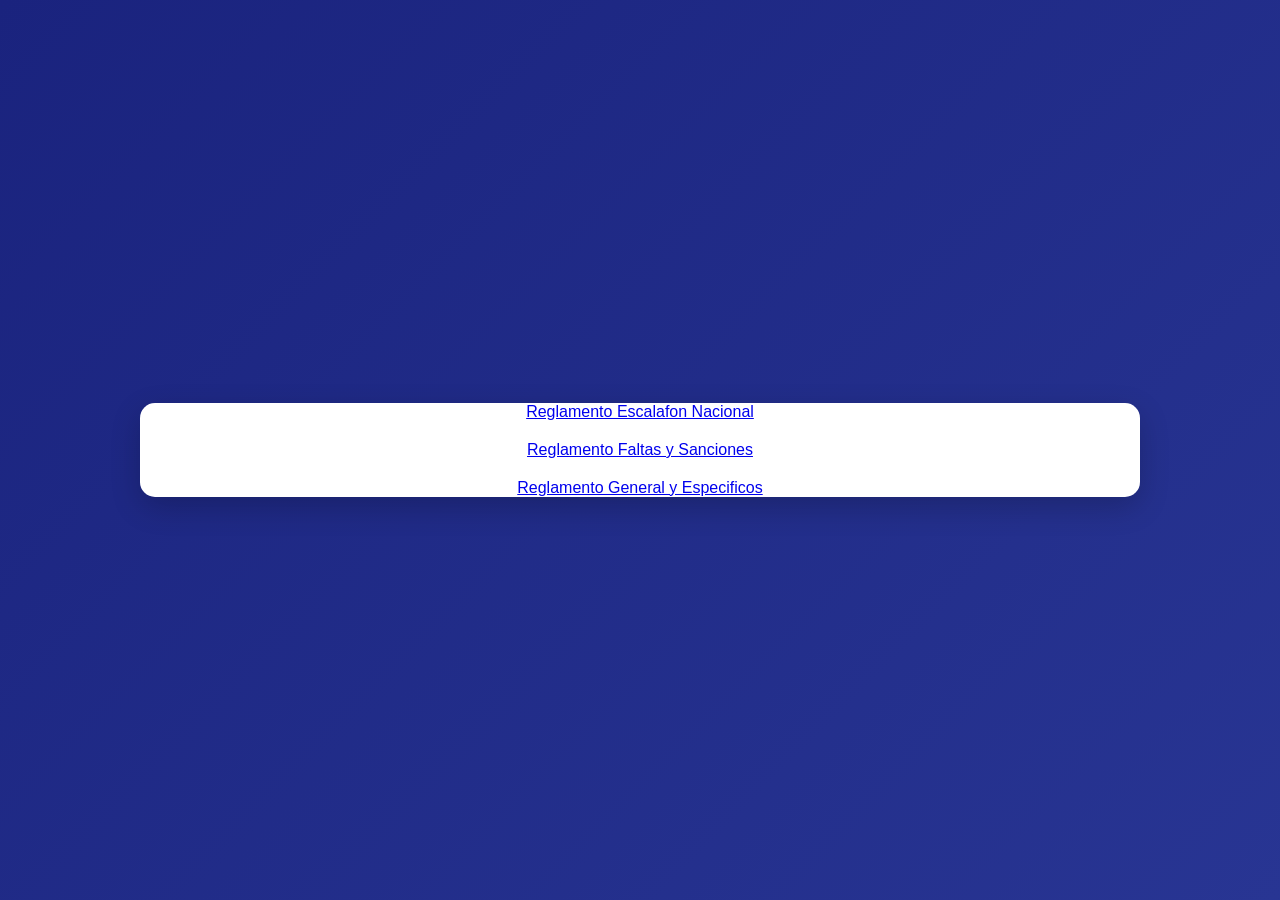
<file: index.html>
<!DOCTYPE html>
<html lang="es">
<head>
    <meta charset="UTF-8">
    <meta name="viewport" content="width=device-width, initial-scale=1.0">
    <title>Simulacros Ascenso de Categoria 2026</title>
    <style type=text/css>@import url("css/style.css");</style>
</head>
<body>
    <div class="container">
        <a href="simulacroEscalafonNacional.html">Reglamento Escalafon Nacional</a>
        <a href="FaltasSanciones.html">Reglamento Faltas y Sanciones</a>
        <a href="GeneralEspecificos.html">Reglamento General y Especificos</a>
    </div>
</body>
</html>
</file>
